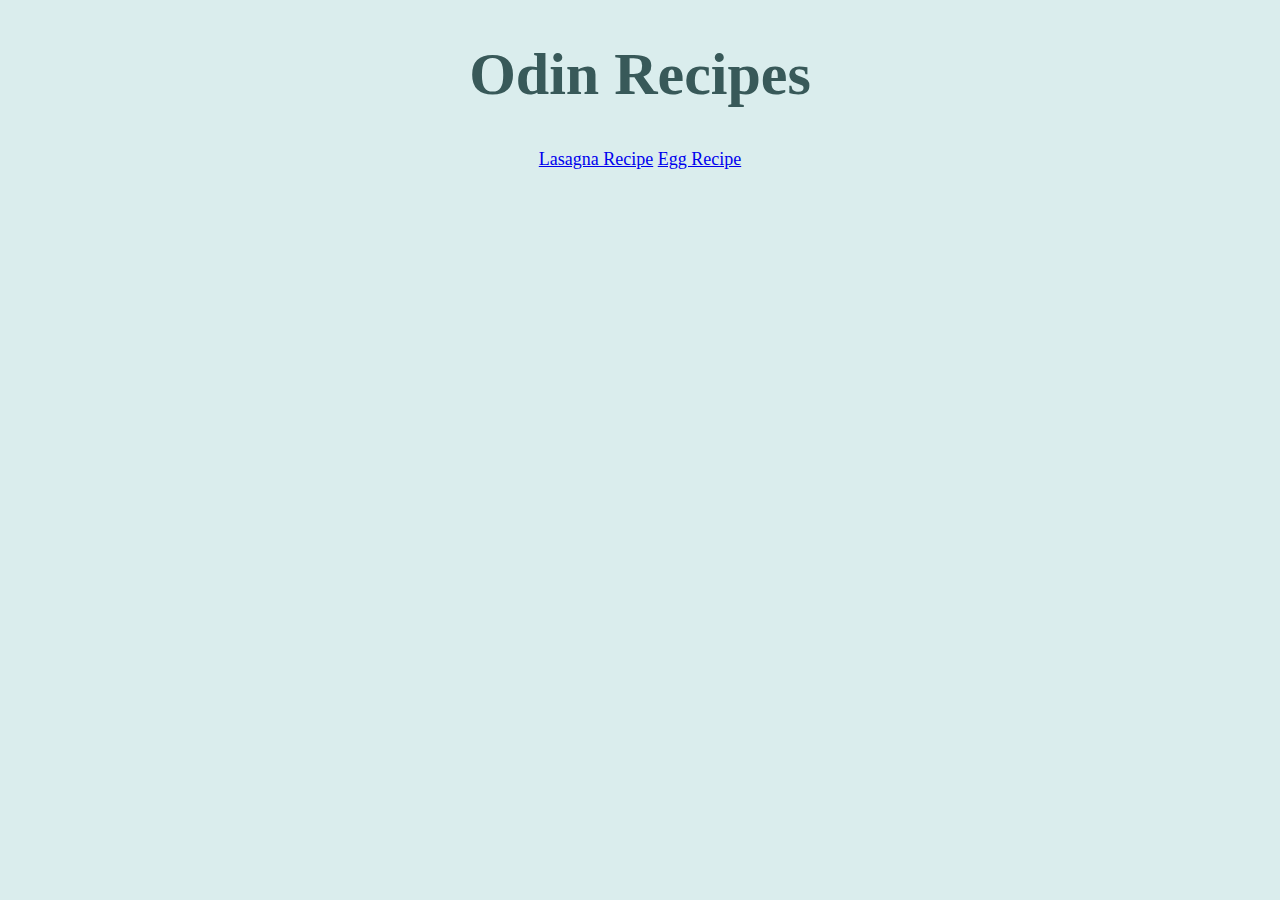
<file: index.html>
<!DOCTYPE html>
<html lang="en">
<head>
    <meta charset="UTF-8">
    <meta name="viewport" content="width=device-width, initial-scale=1.0">
    <title>Document</title>
    <link rel="stylesheet" href="./recipes/styles.css">

</head>

<body>
    
<h1>Odin Recipes</h1>
    <div class="links">
        <a href="recipes/lasagna.html">Lasagna Recipe</a>
        <a href="recipes/eggs.html">Egg Recipe</a>
    </div>
</body>
</html>
</file>
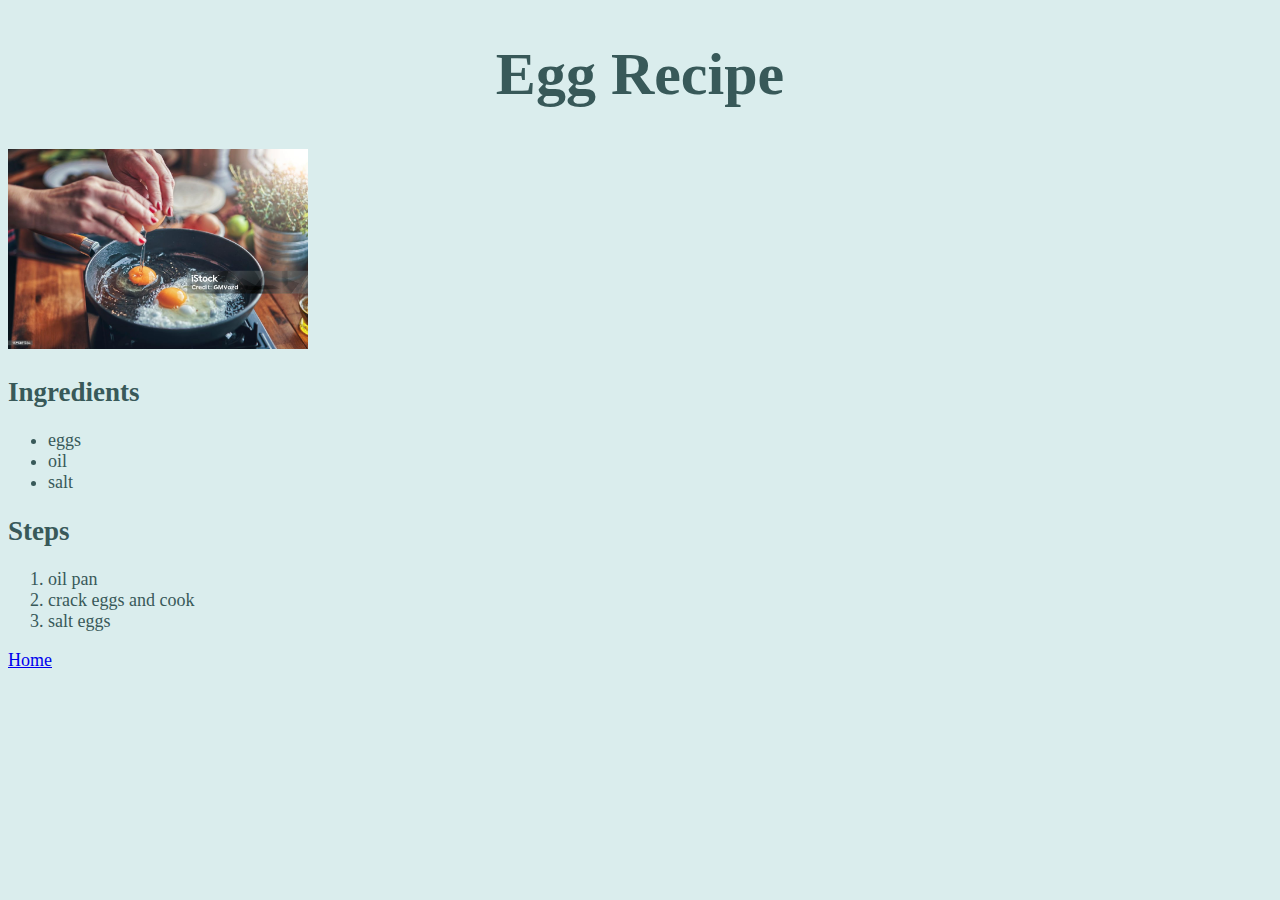
<file: recipes/eggs.html>
<!DOCTYPE html>
<html lang="en">
<head>
    <meta charset="UTF-8">
    <meta name="viewport" content="width , initial-scale=1.0">
    <title>Eggs</title>
    <link rel="stylesheet" href="styles.css">

</head>
<body>
    <h1>Egg Recipe</h1>
    <img src="eggs.jpg" alt="eggs" width="300" height="200">
    <h2>Ingredients</h2>

    <ul>
        <li>eggs</li>
        <li>oil</li>
        <li>salt</li>
 
    </ul>
    <h2>Steps</h2>

    <ol>
        <li>oil pan</li>
        <li>crack eggs and cook</li>
        <li>salt eggs</li>
    </ol>
    
    <a href="../index.html">Home</a>
    
</body>
</html>
</file>
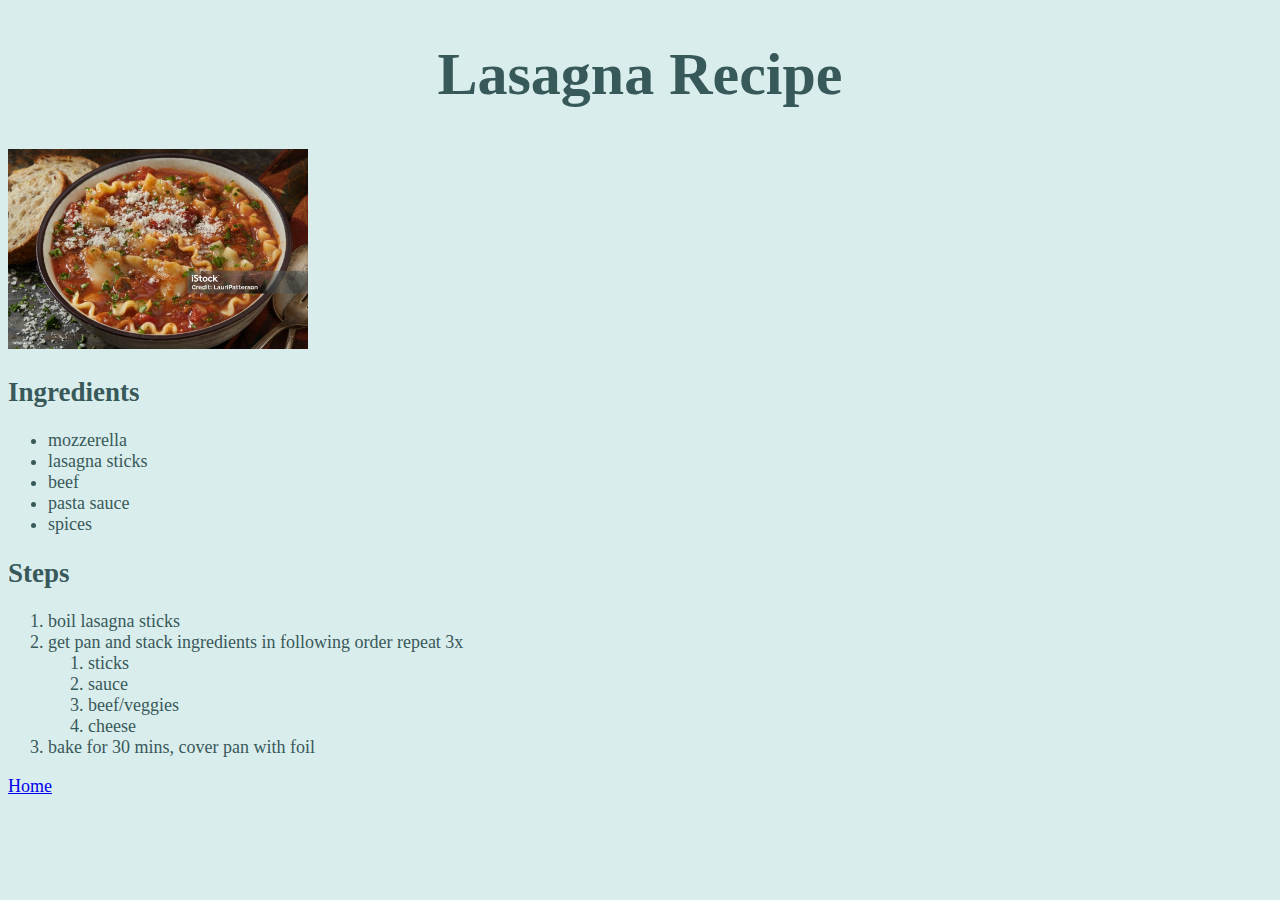
<file: recipes/lasagna.html>
<!DOCTYPE html>
<html lang="en">
<head>
    <meta charset="UTF-8">
    <meta name="viewport" content="width , initial-scale=1.0">
    <title>Lasagna</title>
    <link rel="stylesheet" href="styles.css">

</head>
<body>
    <h1>Lasagna Recipe</h1>
    <img src="lasagna.jpg" alt="lasagna" width="300" height="200">
    <h2>Ingredients</h2>

    <ul>
        <li>mozzerella</li>
        <li>lasagna sticks</li>
        <li>beef</li>
        <li>pasta sauce</li>
        <li>spices</li>
    </ul>
    <h2>Steps</h2>

    <ol>
        <li>boil lasagna sticks</li>
        <li>get pan and stack ingredients in following order repeat 3x<ol><li>sticks</li><li>sauce</li><li>beef/veggies</li><li>cheese</li></ol></li>
        <li>bake for 30 mins, cover pan with foil</li>
    </ol>
    
    <a href="../index.html">Home</a>
    
</body>
</html>
</file>
<file: recipes/styles.css>
body {
    color: #385959;
    background-color: #daeded;
    font-size: large;
  }

h1 {
  text-align: center;
  color: #385959;
  font-size: 60px;
  font-family: 'Times New Roman', Times, serif;
}
.links{
  text-align: center;
}
</file>
